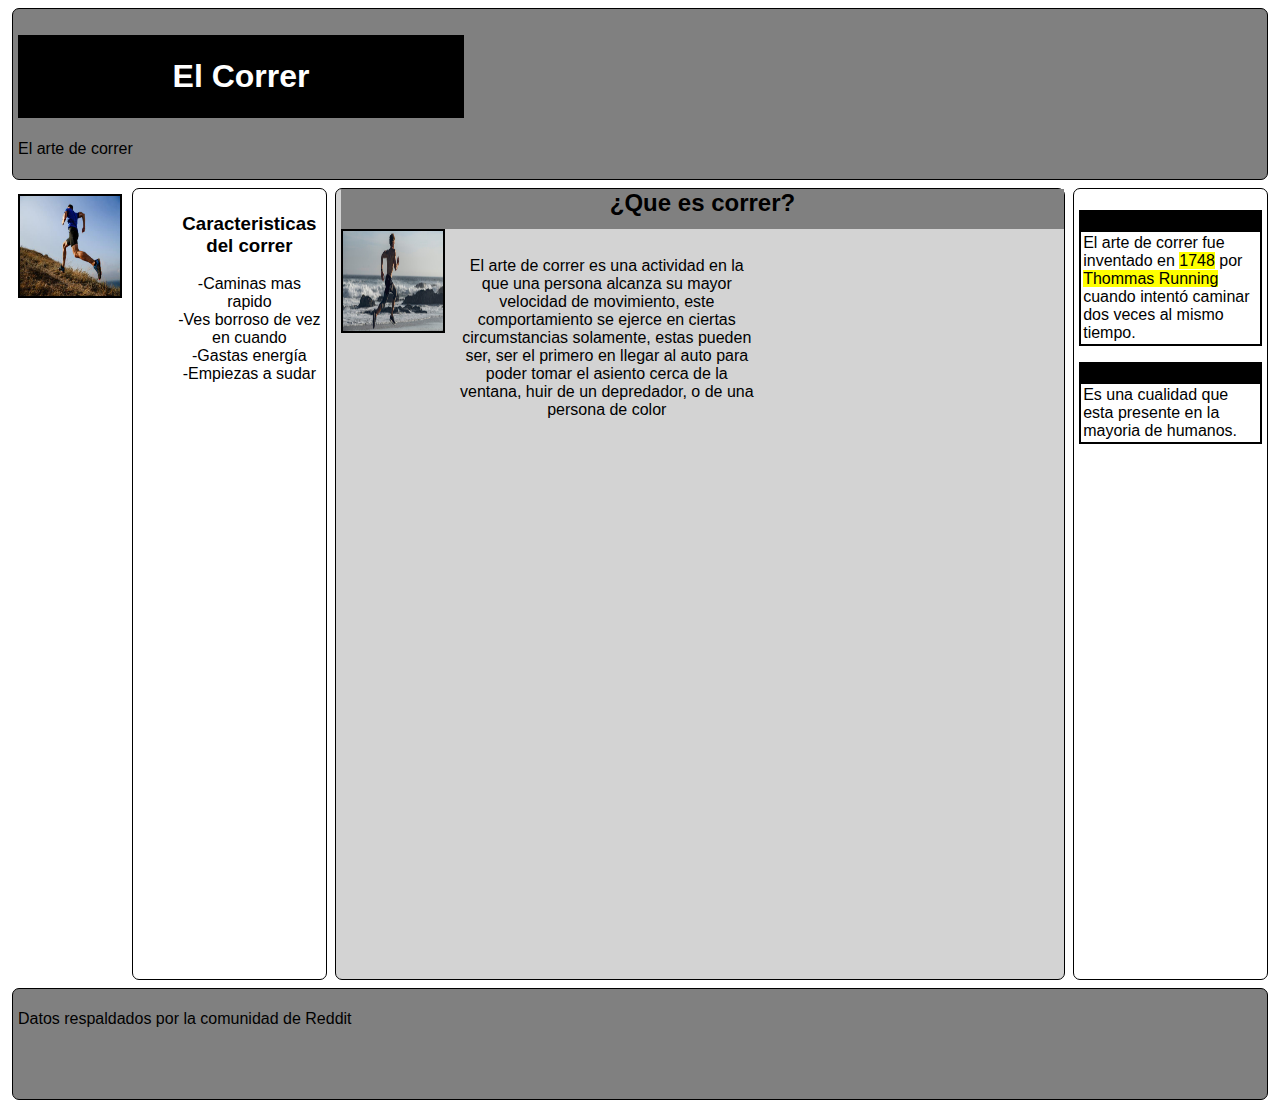
<file: index.html>
<!DOCTYPE html>
<html lang="es">

<head>
    <meta charset="UTF-8">
    <meta name="viewport" content="width=device-width, initial-scale=1.0">
    <link rel="stylesheet" href="./style.css/style.css">
    <title>El correr</title>
</head>

<body>
    <header>
        <h1>El Correr</h1>
        <p>El arte de correr</p>
    </header>
    <div id="main">
        <article>
            <h2>¿Que es correr?</h2>
            <div class="cuadro">
                <img src="./img/am.jpg">
                <p>El arte de correr es una actividad en la que una persona alcanza su mayor 
                velocidad de movimiento, este comportamiento se ejerce en ciertas circumstancias 
                solamente, estas pueden ser, ser el primero en llegar al auto para poder tomar  <!--Zona de eperimentacion en los ejercicios 1, 3 y 4-->
                el asiento cerca de la ventana, huir de un depredador, o de una persona de color</p>
            </div>
        </article>
        <div id="new">
            <img src="img/ma.jpg"> <!--ejercicio 5-->
        </div>
        <nav>
            <ul>
                <h3>Caracteristicas del correr</h3>

                <li>-Caminas mas rapido</li>
                <li>-Ves borroso de vez en cuando</li>
                <li>-Gastas energía</li>
                <li>-Empiezas a sudar</li>

            </ul>
        </nav>
        <aside>
            <p class="description">
                El arte de correr fue inventado en <Mark>1748</Mark> por <Mark>Thommas 
                Running</Mark> cuando intentó caminar dos veces al mismo tiempo.
                <!--R1// <Mark> es una funcion en html que permite resaltar o marcar las 
                letras o numeros que se encuentren dentro de él-->
            </p>
            <p class="description">
                Es una cualidad que esta presente en la mayoria de humanos.
            </p>
        </aside>
    </div>
    <footer>
        <div class="footer"></div>
        <p>
            Datos respaldados por la comunidad de Reddit
        </p>
    </footer>
</body>

</html>
</file>
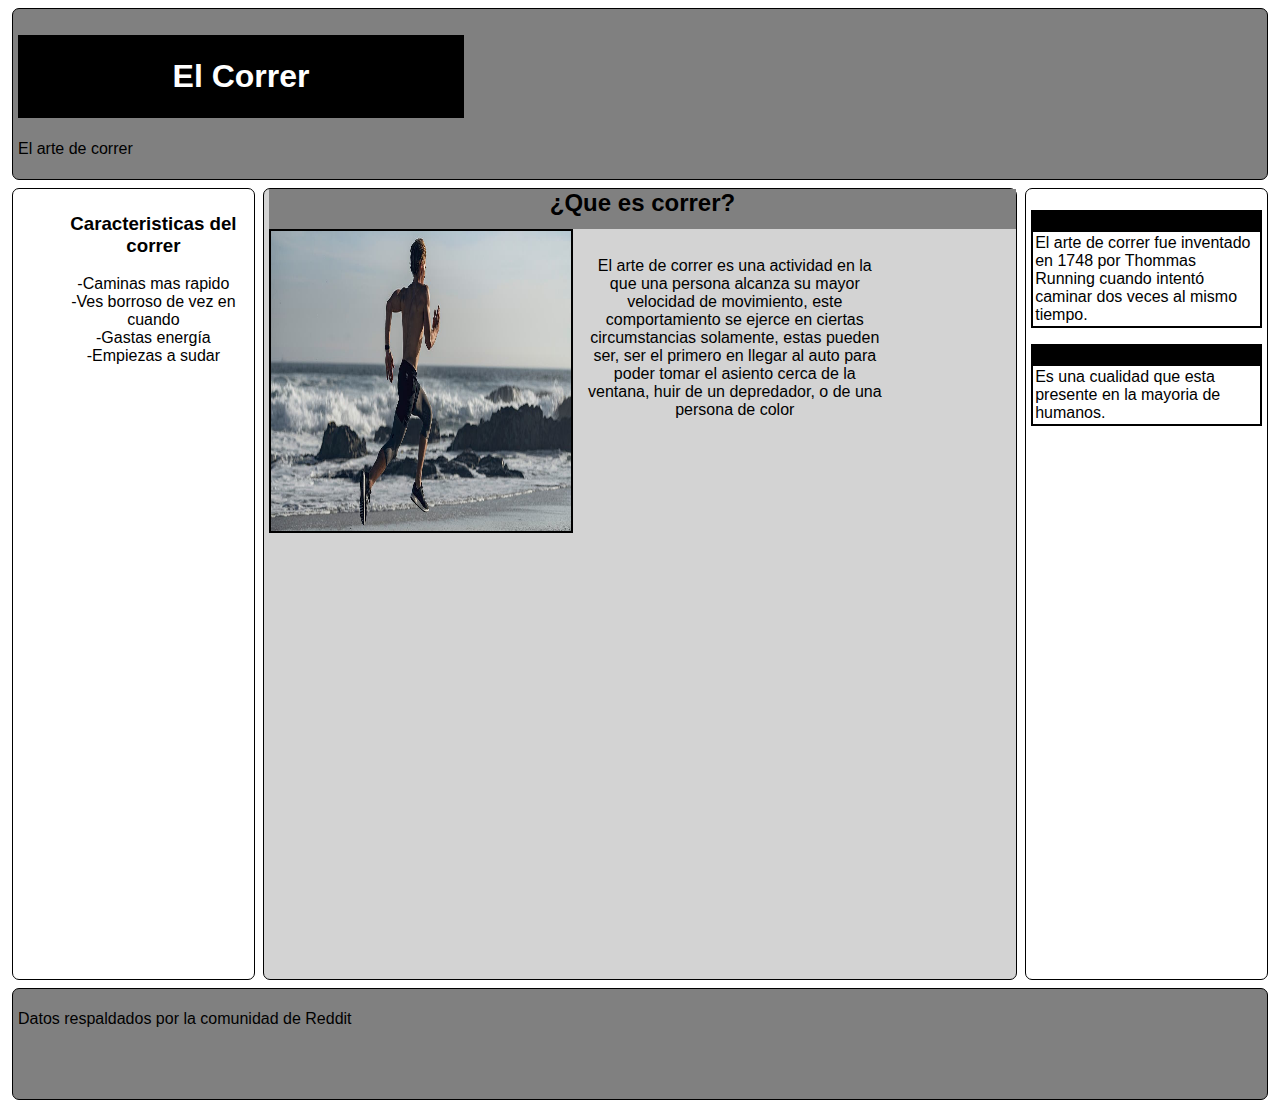
<file: caja/Pages_html/index.html>
<!DOCTYPE html>
<html lang="es">

<!--Encabezado-->

<head>
    <meta charset="UTF-8">
    <meta name="viewport" content="width=device-width, initial-scale=1.0">
    <link rel="stylesheet" href="../style.css/style.css">
    <title>El correr</title>
</head>
<!--Cuerpo-->

<body>
    <header>
        <h1>El Correr</h1>
        <p>El arte de correr</p>
    </header>
    <div id="main">
        <article>
            <h2>¿Que es correr?</h2>
            <div class="cuadro">
                <img src="../img/am.jpg" alt="">
                <p>El arte de correr es una actividad en la que una persona alcanza su mayor 
                velocidad de movimiento, este comportamiento se ejerce en ciertas circumstancias 
                solamente, estas pueden ser, ser el primero en llegar al auto para poder tomar 
                el asiento cerca de la ventana, huir de un depredador, o de una persona de color</p>
            </div>
        </article>
        <nav>
            <ul>
                <h3>Caracteristicas del correr</h3>

                <li>-Caminas mas rapido</li>
                <li>-Ves borroso de vez en cuando</li>
                <li>-Gastas energía</li>
                <li>-Empiezas a sudar</li>

            </ul>
        </nav>
        <aside>
            <p class="description">
                El arte de correr fue inventado en 1748 por Thommas Running cuando intentó caminar dos veces al mismo tiempo.
            </p>
            <p class="description">
                Es una cualidad que esta presente en la mayoria de humanos.
            </p>
        </aside>
    </div>
    <footer>
        <div class="footer"></div>
        <p>
            Datos respaldados por la comunidad de Reddit
        </p>
    </footer>
</body>

</html>
</file>
<file: style.css/style.css>
img{
    border: 2px solid black;
    width: 300px;
    height: 300px;
    float: left;
}

nav ul{
    list-style: none;
}

h1{
    display: block;
    justify-content: center;
    align-items: center;
    color: white;
    background: black;
    text-align: center;
    font-family: Arial, Helvetica, sans-serif;
    padding: 23px;
    width: 400px;
}

body{
    background: white;
    font: 16px Helvetica;  
}

#main{
    min-height: 800px;
    margin: 0px;
    padding: 0px;           /* R2// Al experimentar con los displays, block, inline-block y none, los cambios observados fueron los siguientes: */
    display: flex;          /* block: Genera un cuadro de elemento de bloque donde se hospeda el div*/
    flex-flow: row;         /*inline-block: Genera una caja en la que todos los elementos circundantes se hospedan como si fueran una sola linea*/
}                           /*none: vuelve el div y su contenido completamente invisible, descartandolo del codigo*/

#new{
 height: 100px;
 width: 100px;
 padding: 10px;
 border: 5px;
}

#new img{
    height: 100px;
    width: 100px;
}

#main article{
    margin: 4px;
    padding-left: 5px;
    border: 1px solid black;
    border-radius: 7px;
    background: lightgray;
    flex: 3 1 60%;
    order: 2;
}

#main img{
    height: 100px;
    width: 100px;
}

.description{
    font-family: Arial, Helvetica, sans-serif;
    font-size: 16px;
    border: 2px solid black;
    border-top: 22px solid black;
    padding: 2px;
}

#main nav{
    margin: 4px;
    padding: 5px;
    border: 1px solid black;
    border-radius: 7px;
    background: white;
    flex: 1 6 20%;
    order: 1;
    text-align: center;
}

#main .cuadro p {
    width: 300px;
    height: 300px;
    font-family: Verdana, Geneva, Tahoma, sans-serif;
    font-size: 16px;
    padding: 12px;
    float: left;
    text-align: center;
}

h2{
    padding: 0px;
    margin: 0px;
    display: flex;
    justify-content: center;
    background-color: gray;
    min-height: 30px;
    height: 40px;
}

#main aside{
    margin: 4px;
    padding: 5px;
    border: 1px solid black;
    border-radius: 7px;
    background: white;
    flex: 1 6 20%;
    order: 3;
}

header, footer{
    display: block;
    margin: 4px;
    padding: 5px;
    min-height: 100px;
    border: 1px solid black;
    border-radius: 7px;
    background: gray;
}
</file>
<file: caja/style.css/style.css>
img{
    border: 2px solid black;
    width: 300px;
    height: 300px;
    float: left;
}

nav ul{
    list-style: none;
}

h1{
    display: block;
    justify-content: center;
    align-items: center;
    color: white;
    background: black;
    text-align: center;
    font-family: Arial, Helvetica, sans-serif;
    padding: 23px;
    width: 400px;
}

body{
    background: white;
    font: 16px Helvetica;  
}

#main{
    min-height: 800px;
    margin: 0px;
    padding: 0px;
    display: flex;
    flex-flow: row;
}

#main article{
    margin: 4px;
    padding-left: 5px;
    border: 1px solid black;
    border-radius: 7px;
    background: lightgray;
    flex: 3 1 60%;
    order: 2;
}

.description{
    font-family: Arial, Helvetica, sans-serif;
    font-size: 16px;
    border: 2px solid black;
    border-top: 22px solid black;
    padding: 2px;
}

#main nav{
    margin: 4px;
    padding: 5px;
    border: 1px solid black;
    border-radius: 7px;
    background: white;
    flex: 1 6 20%;
    order: 1;
    text-align: center;
}

#main .cuadro p {
    width: 300px;
    height: 300px;
    font-family: Verdana, Geneva, Tahoma, sans-serif;
    font-size: 16px;
    padding: 12px;
    float: left;
    text-align: center;
}

h2{
    padding: 0px;
    margin: 0px;
    display: flex;
    justify-content: center;
    background-color: gray;
    min-height: 30px;
    height: 40px;
}

#main aside{
    margin: 4px;
    padding: 5px;
    border: 1px solid black;
    border-radius: 7px;
    background: white;
    flex: 1 6 20%;
    order: 3;
}

header, footer{
    display: block;
    margin: 4px;
    padding: 5px;
    min-height: 100px;
    border: 1px solid black;
    border-radius: 7px;
    background: gray;
}
</file>
